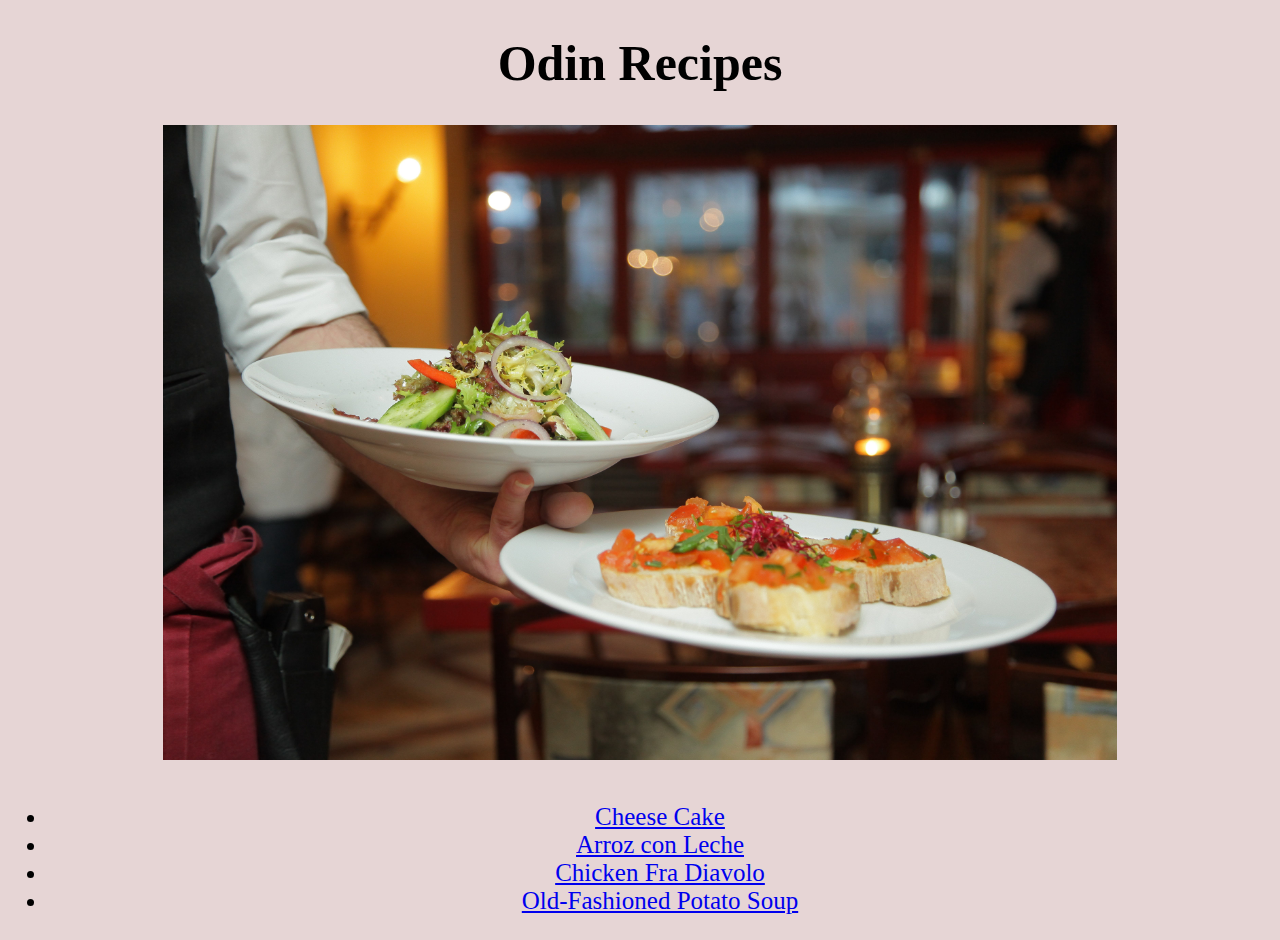
<file: index.html>
<!DOCTYPE html>

<html>
    <head>
        <meta charset="UTF-8">
        <title>Odin Recipes</title>
        <link rel="stylesheet" href="styles.css">
    </head>

    <body class="bd">
        <h1 class="text">Odin Recipes</h1>
        <img class="img" src="./images/restaurant.jpeg" alt="photo of an restaurant" height=635 width=954>
        <br>
        <div id="ulist">
            <ul>
                <li><a href="./recipes/cheese-cake.html" target =_blank rel = "noopener noreferrer">Cheese Cake</a></li>
                <li><a href="./recipes/arroz-con-leche.html" target="_blank" rel="noopener noreferrer">Arroz con Leche</a></li>
                <li><a href="./recipes/chicken-fra-diavolo.html" target="_blank" rel="noopener noreferrer">Chicken Fra Diavolo</a>
                <li><a href="./recipes/potato-soup.html" target="_blank" rel="noopener noreferrer">Old-Fashioned Potato Soup</a></li>
            </ul>
        </div>
    </body>
</html>
</file>
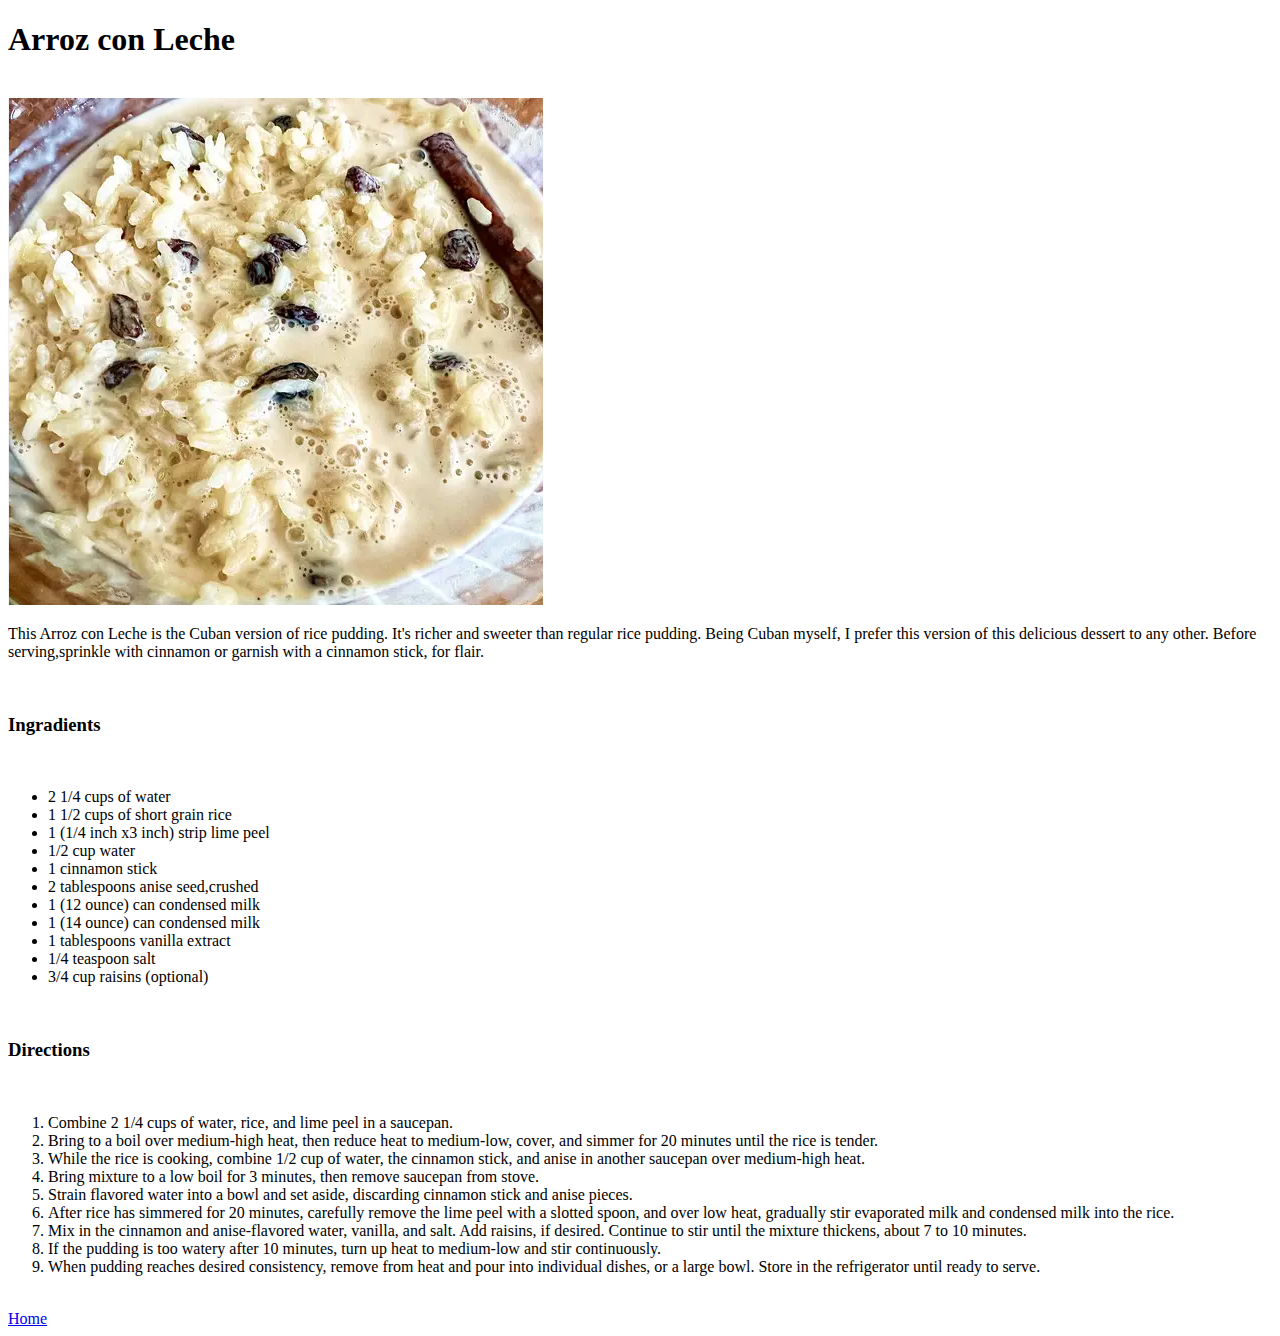
<file: recipes/arroz-con-leche.html>
<!DOCTYPE html>
<html lang="en">
    <head>
        <meta charset="UTF-8">
        <title>Odin Recipes Arroz con Leche</title>
    </head>
    <body>
        <h1>Arroz con Leche</h1>
        <br>
        <img src="../images/arroz-con-leche.png" alt="picture of the arroz-con-leche dish">
        <br>
        <p>
            This Arroz con Leche is the Cuban version of rice pudding. It's richer and sweeter than regular rice pudding.
            Being Cuban myself, I prefer this version of this delicious dessert to any other.
            Before serving,sprinkle with cinnamon or garnish with a cinnamon stick, for flair.
        </p>
        <br>
        <h3>Ingradients</h3>
        <br>
        <ul>
            <li>2 1/4 cups of water</li>
            <li>1 1/2 cups of short grain rice</li>
            <li>1 (1/4 inch x3 inch) strip lime peel</li>
            <li>1/2 cup water</li>
            <li>1 cinnamon stick</li>
            <li>2 tablespoons anise seed,crushed</li>
            <li>1 (12 ounce) can condensed milk</li>
            <li>1 (14 ounce) can condensed milk</li>
            <li>1 tablespoons vanilla extract</li>
            <li>1/4 teaspoon salt</li>
            <li>3/4 cup raisins (optional)</li>
        </ul>
        <br>
        <h3>Directions</h3>
        <br>
        <ol>
            <li>Combine 2 1/4 cups of water, rice, and lime peel in a saucepan.</li>
            <li>Bring to a boil over medium-high heat, then reduce heat to medium-low, cover, and simmer for 20 minutes until the rice is tender.</li>
            <li>While the rice is cooking, combine 1/2 cup of water, the cinnamon stick, and anise in another saucepan over medium-high heat.</li>
            <li>Bring mixture to a low boil for 3 minutes, then remove saucepan from stove.</li>
            <li>Strain flavored water into a bowl and set aside, discarding cinnamon stick and anise pieces.</li>
            <li>After rice has simmered for 20 minutes, carefully remove the lime peel with a slotted spoon, and over low heat, gradually stir evaporated milk and condensed milk into the rice. </li>
            <li> Mix in the cinnamon and anise-flavored water, vanilla, and salt. Add raisins, if desired. Continue to stir until the mixture thickens, about 7 to 10 minutes.</li>
            <li>If the pudding is too watery after 10 minutes, turn up heat to medium-low and stir continuously. </li>
            <li>When pudding reaches desired consistency, remove from heat and pour into individual dishes, or a large bowl. Store in the refrigerator until ready to serve.</li>
        </ol>
        <br>
        <a href="../index.html">Home</a>
    </body>
</html>
</file>
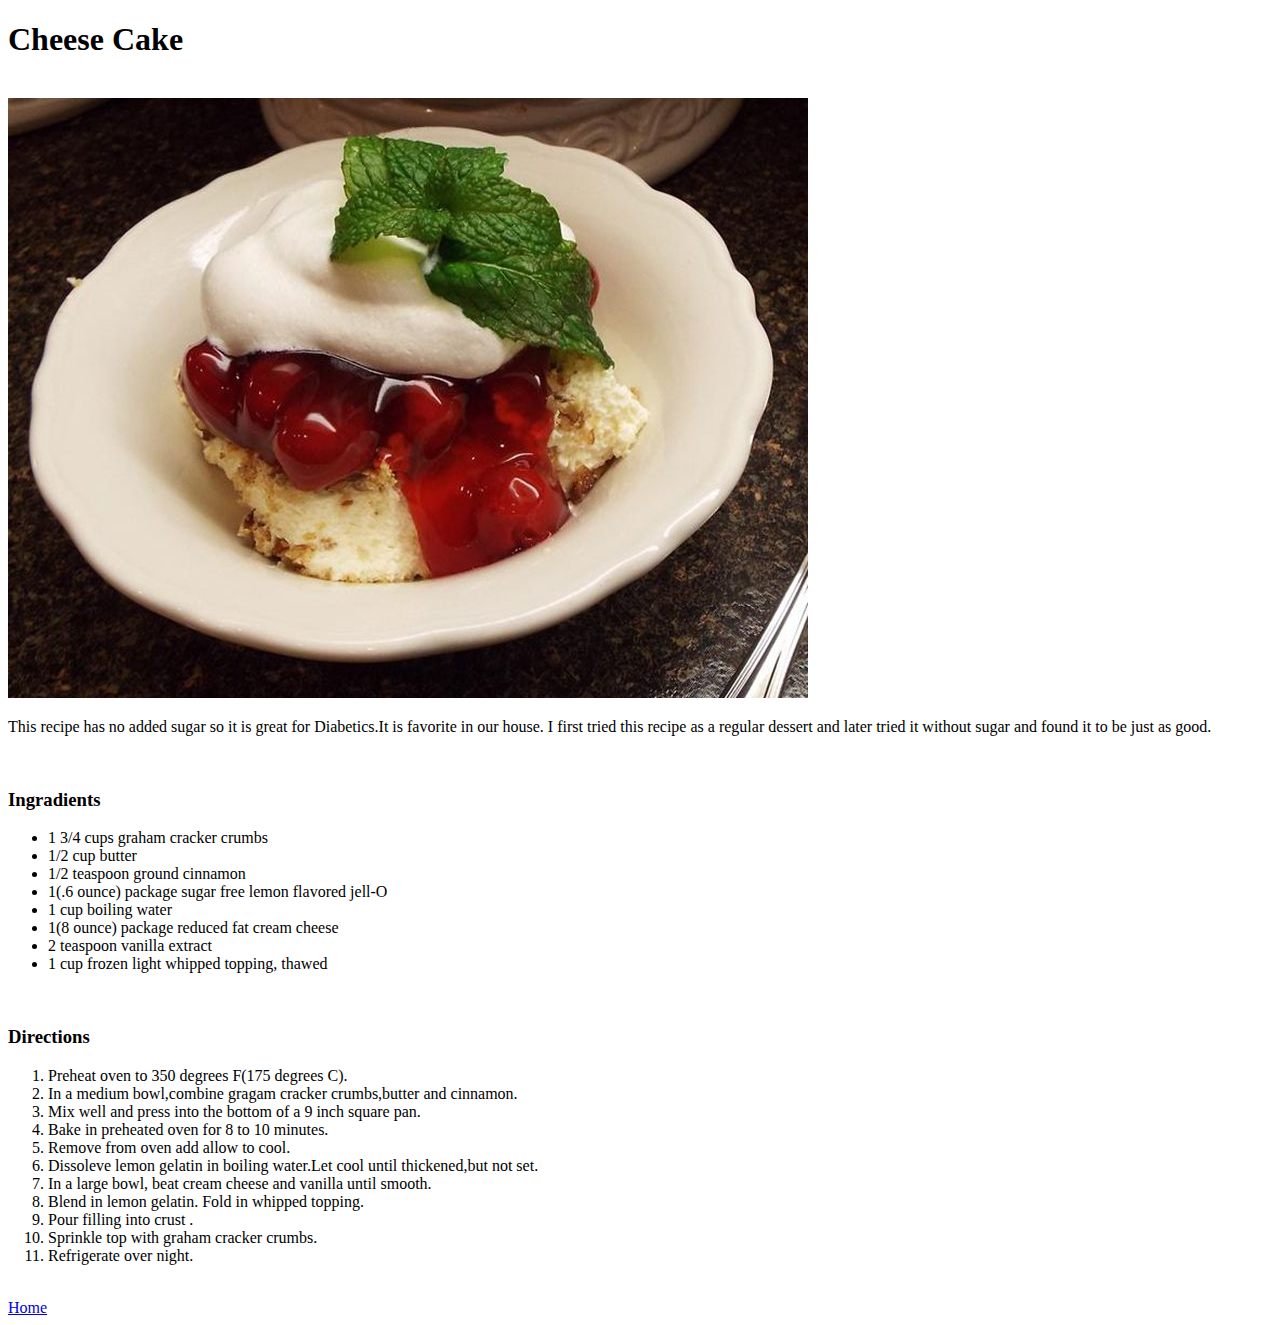
<file: recipes/cheese-cake.html>
<!DOCTYPE html>
<html lang="en">
  <head>
    <meta charset="UTF-8">
    <title>Odin Recipes- Cheesecake</title> 
  </head>

  <body>

    <h1> Cheese Cake</h1>
    <br>
    <img src="../images/cheese-cake.jpg" alt ="photo of a cheese cake">
    <br>
    <p>
      This recipe has no added sugar so it is great for Diabetics.It is favorite in our house.
      I first tried this recipe as a regular dessert and later tried it without sugar and found it to be just as good.
    </p>
    <br>
    <h3>Ingradients</h3>
    <ul>
      <li>1 3/4 cups graham cracker crumbs</li>
      <li>1/2 cup butter</li>
      <li>1/2 teaspoon ground cinnamon</li>
      <li>1(.6 ounce) package sugar free lemon flavored jell-O</li>
      <li>1 cup boiling water</li>
      <li>1(8 ounce) package reduced fat cream cheese</li>
      <li>2 teaspoon vanilla extract</li>
      <li>1 cup frozen light whipped topping, thawed</li>
    </ul>
    <br>
    <h3>Directions</h3>
    <ol>
      <li>Preheat oven to 350 degrees F(175 degrees C).</li>
      <li>In a medium bowl,combine gragam cracker crumbs,butter and cinnamon.</li>
      <li>Mix well and press into the bottom of a 9 inch square pan.</li>
      <li>Bake in preheated oven for 8 to 10 minutes.</li>
      <li>Remove from oven add allow to cool.</li>
      <li>Dissoleve lemon gelatin in boiling water.Let cool until thickened,but not set.</li>
      <li>In a large bowl, beat cream cheese and vanilla until smooth.</li>
      <li>Blend in lemon gelatin. Fold in whipped topping.</li>
      <li>Pour filling into crust .</li>
      <li>Sprinkle top with graham cracker crumbs.</li>
      <li>Refrigerate over night.</li>
    </ol>
    <br>
    <a href="../index.html">Home</a>
  </body>
</html>
</file>
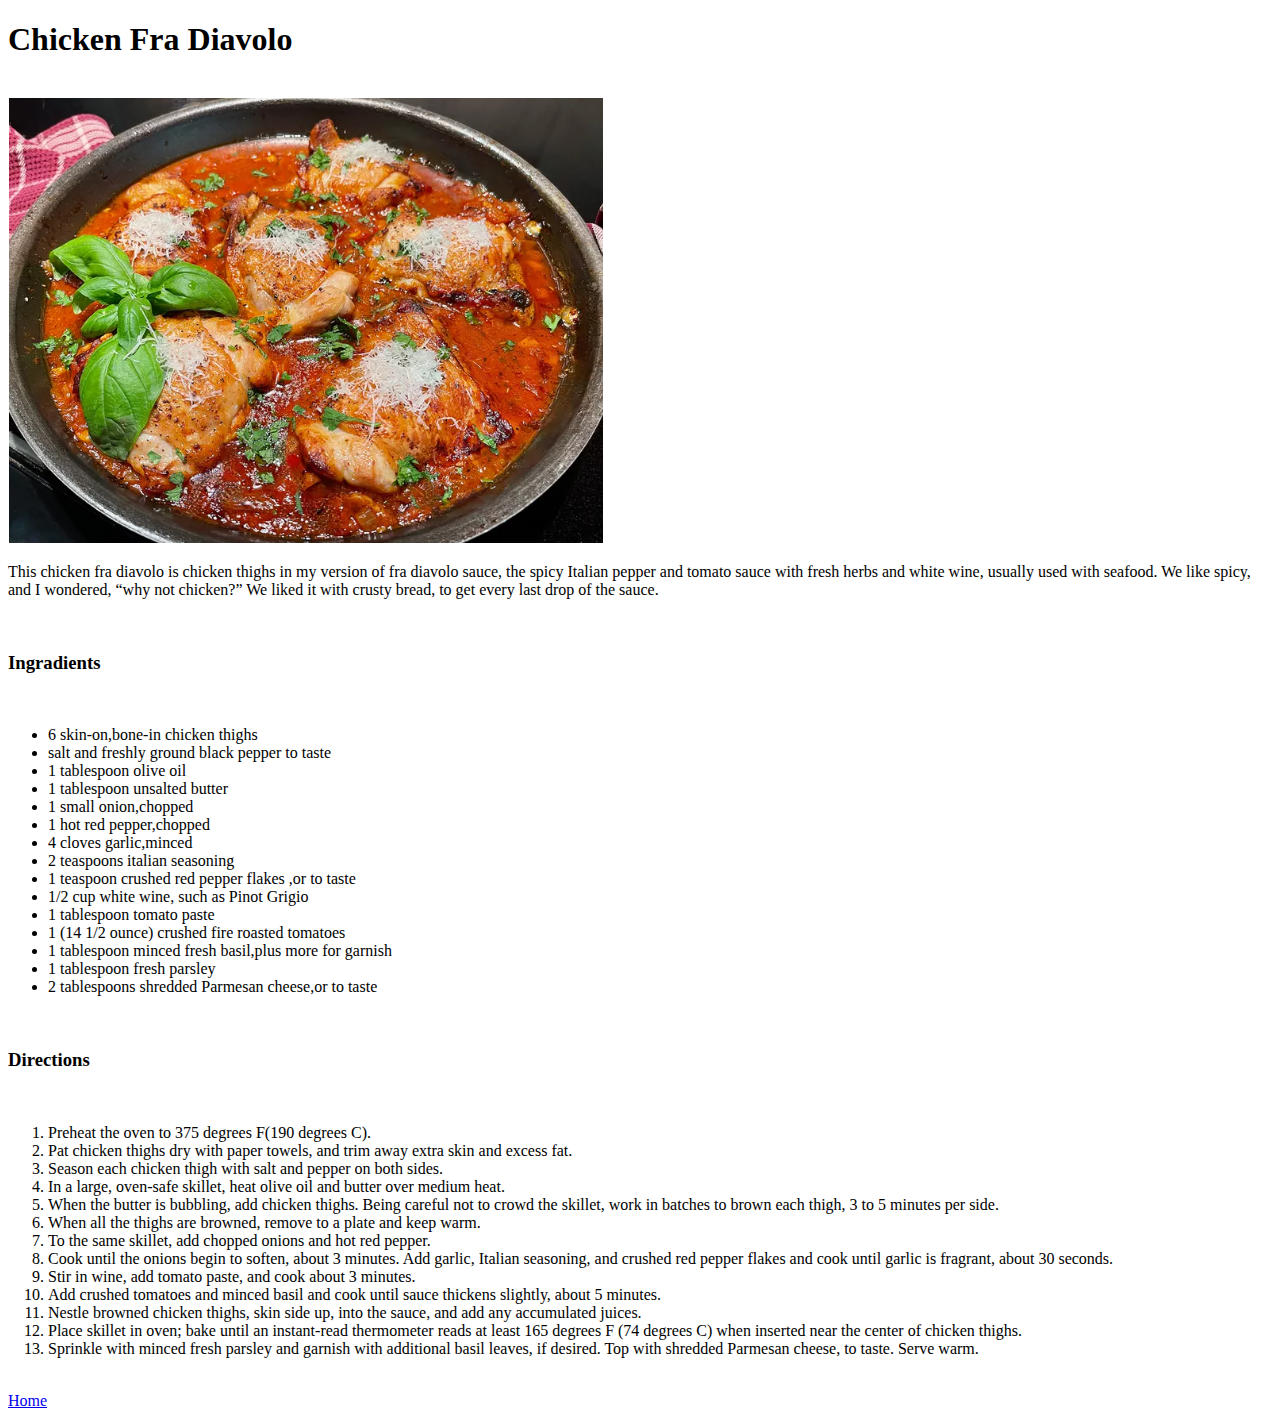
<file: recipes/chicken-fra-diavolo.html>
<!DOCTYPE html>
<html lang="en">
    <head>
        <meta charset="UTF-8">
        <title>Odin Recipes-ChickenFra</title>
    </head>
    <hody>
        <h1>Chicken Fra Diavolo</h1>
        <br>
        <img src="../images/chicken-fra-diavolo.png" alt="Photo of a chicken fra diavolo dish">
        <br>
        <p>
            This chicken fra diavolo is chicken thighs in my version of fra diavolo sauce,
            the spicy Italian pepper and tomato sauce with fresh herbs and white wine,
             usually used with seafood. We like spicy, and I wondered, “why not chicken?” We liked it with crusty bread, to get every last drop of the sauce.
        </p>
        <br>
        <h3>Ingradients</h3>
        <br>
        <ul>
            <li>6 skin-on,bone-in chicken thighs</li>
            <li>salt and freshly ground black pepper to taste</li>
            <li>1 tablespoon olive oil</li>
            <li>1 tablespoon unsalted butter</li>
            <li>1 small onion,chopped</li>
            <li>1 hot red pepper,chopped</li>
            <li>4 cloves garlic,minced</li>
            <li>2 teaspoons italian seasoning</li>
            <li>1 teaspoon crushed red pepper flakes ,or to taste</li>
            <li>1/2 cup white wine, such as Pinot Grigio</li>
            <li>1 tablespoon tomato paste</li>
            <li>1 (14 1/2 ounce) crushed fire roasted tomatoes</li>
            <li>1 tablespoon minced fresh basil,plus more for garnish</li>
            <li>1 tablespoon fresh parsley</li>
            <li>2 tablespoons shredded Parmesan cheese,or to taste</li>
        </ul>
        <br>
        <h3>Directions</h3>
        <br>
        <ol>
            <li>Preheat the oven to 375 degrees F(190 degrees C).</li>
            <li>Pat chicken thighs dry with paper towels, and trim away extra skin and excess fat.</li>
            <li>Season each chicken thigh with salt and pepper on both sides.</li>
            <li>In a large, oven-safe skillet, heat olive oil and butter over medium heat.</li>
            <li>When the butter is bubbling, add chicken thighs. Being careful not to crowd the skillet, work in batches to brown each thigh, 3 to 5 minutes per side.</li>
            <li>When all the thighs are browned, remove to a plate and keep warm.</li>
            <li>To the same skillet, add chopped onions and hot red pepper.</li>
            <li>Cook until the onions begin to soften, about 3 minutes. Add garlic, Italian seasoning, and crushed red pepper flakes and cook until garlic is fragrant, about 30 seconds.</li>
            <li>Stir in wine, add tomato paste, and cook about 3 minutes. </li>
            <li>Add crushed tomatoes and minced basil and cook until sauce thickens slightly, about 5 minutes. </li>
            <li>Nestle browned chicken thighs, skin side up, into the sauce, and add any accumulated juices.</li>
            <li>Place skillet in oven; bake until an instant-read thermometer reads at least 165 degrees F (74 degrees C) when inserted near the center of chicken thighs.</li>
            <li>Sprinkle with minced fresh parsley and garnish with additional basil leaves, if desired. Top with shredded Parmesan cheese, to taste. Serve warm.</li>
        </ol>
        <br>
        <a href="../index.html">Home</a>
    </hody>
</html>
</file>
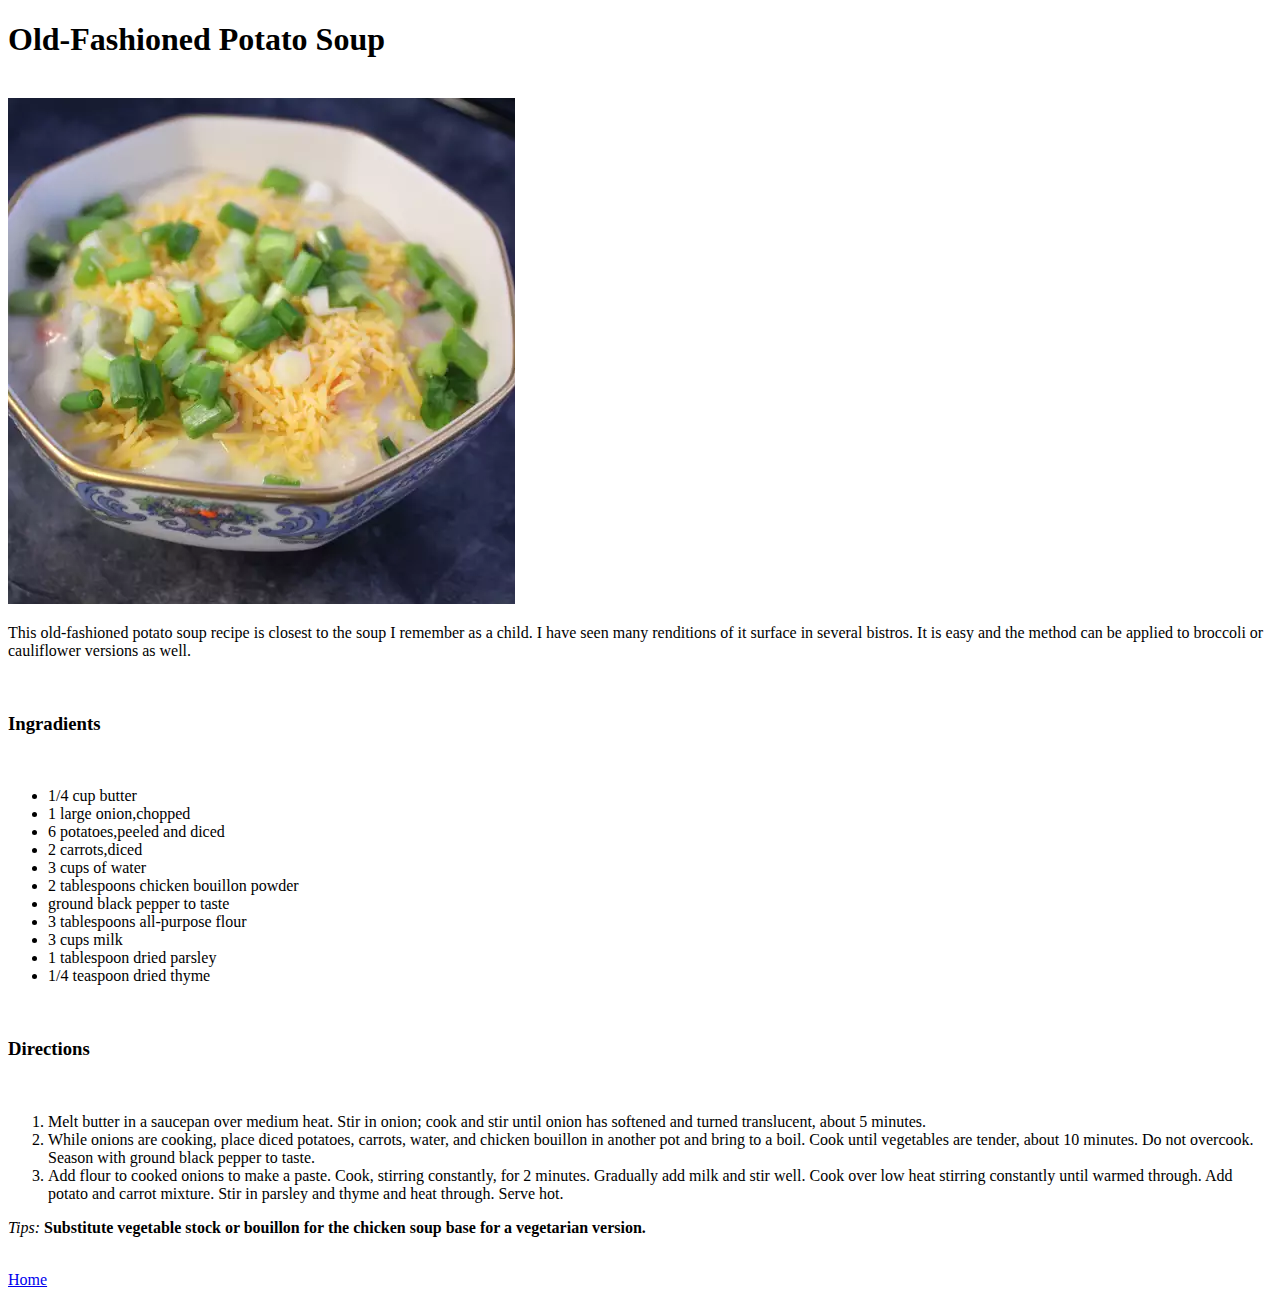
<file: recipes/potato-soup.html>
<!DOCTYPE html>
<html lang="en">
    <head>
        <meta charset="UTF-8">
        <title>Odin Recipes-Potato Soup</title>
    </head>
    <body>
        <h1>Old-Fashioned Potato Soup</h1>
        <br>
        <img src="../images/potato-soup.png" alt="Photo of a potato soup">
        <br>
        <p>
            This old-fashioned potato soup recipe is closest to the soup I remember as a child.
            I have seen many renditions of it surface in several bistros. It is easy and the method can be applied to broccoli or cauliflower versions as well.
        </p>
        <br>
        <h3>Ingradients</h3>
        <br>
        <ul>
            <li>1/4 cup butter</li>
            <li>1 large onion,chopped</li>
            <li>6 potatoes,peeled and diced</li>
            <li>2 carrots,diced</li>
            <li>3 cups of water</li>
            <li>2 tablespoons chicken bouillon powder</li>
            <li>ground black pepper to taste</li>
            <li>3 tablespoons all-purpose flour</li>
            <li>3 cups milk</li>
            <li>1 tablespoon dried parsley</li>
            <li>1/4 teaspoon dried thyme</li>
        </ul>
        <br>
        <h3>Directions</h3>
        <br>
        <ol>
            <li>Melt butter in a saucepan over medium heat. Stir in onion; cook and stir until onion has softened and turned translucent, about 5 minutes.</li>
            <li>While onions are cooking, place diced potatoes, carrots, water, and chicken bouillon in another pot and bring to a boil. Cook until vegetables are tender, about 10 minutes. Do not overcook. Season with ground black pepper to taste.</li>
            <li>Add flour to cooked onions to make a paste. Cook, stirring constantly, for 2 minutes. Gradually add milk and stir well. Cook over low heat stirring constantly until warmed through. Add potato and carrot mixture. Stir in parsley and thyme and heat through. Serve hot.</li>
        </ol>
        <p><em>Tips: </em><strong>Substitute vegetable stock or bouillon for the chicken soup base for a vegetarian version.</strong></p>
        <br>
        <a href="../index.html">Home</a>
    </body>
</html>
</file>
<file: styles.css>
body {
    background-color: rgb(230, 213, 213);
    color: black;
}


h1{
    text-align: center;
    font-size: 50px;    
}

.img{
    display: block;
    margin-left: auto;
    margin-right: auto;

}
#ulist{
    text-align: center;
    font-size: 25px;
}
.bd{
    font-family: "Times New Roman",Arial, Helvetica, sans-serif;
}
</file>
